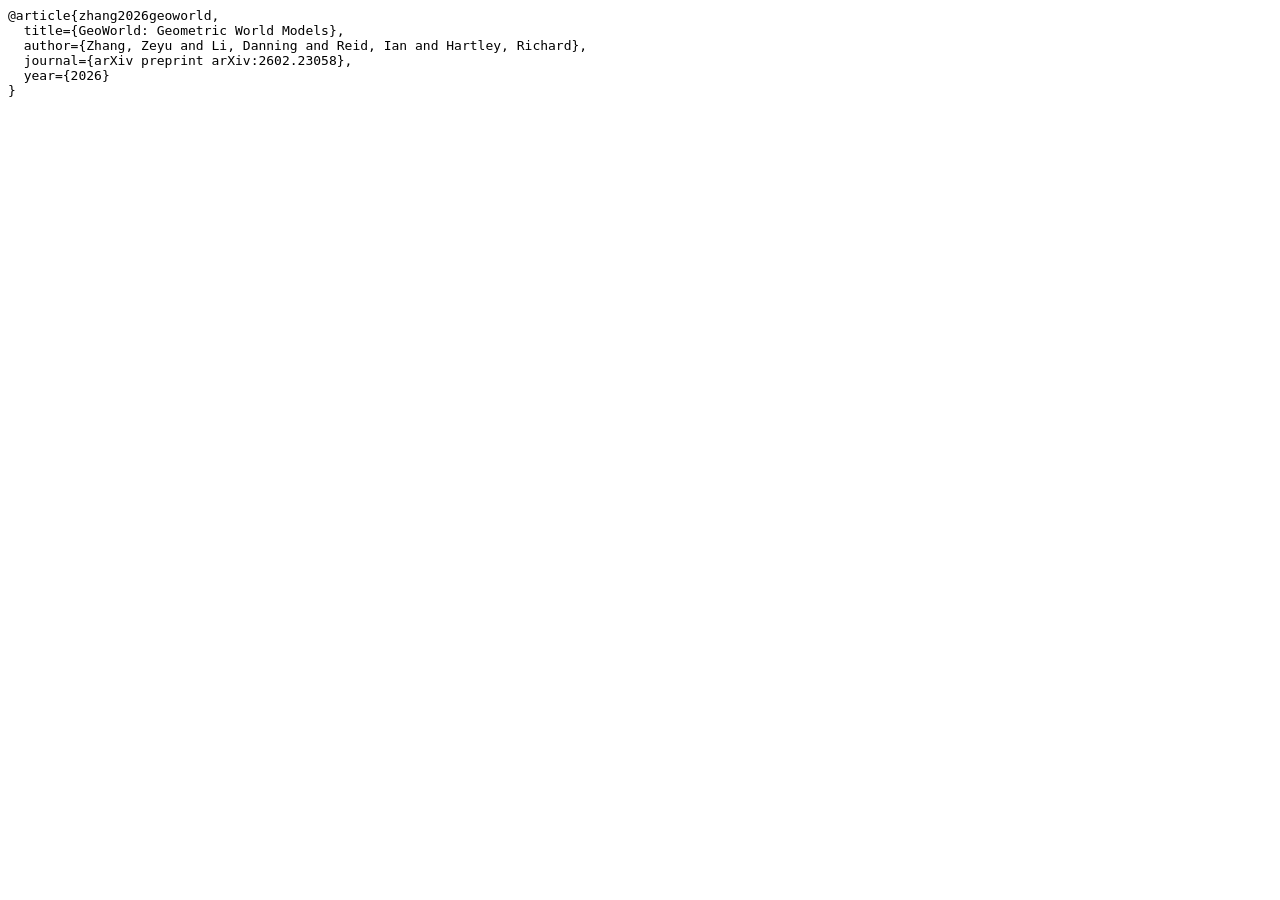
<file: static/scholar.html>
<html><head><meta name="color-scheme" content="light dark"></head><body><pre style="word-wrap: break-word; white-space: pre-wrap;">
@article{zhang2026geoworld,
  title={GeoWorld: Geometric World Models},
  author={Zhang, Zeyu and Li, Danning and Reid, Ian and Hartley, Richard},
  journal={arXiv preprint arXiv:2602.23058},
  year={2026}
}
  </pre></body></html>
</file>
